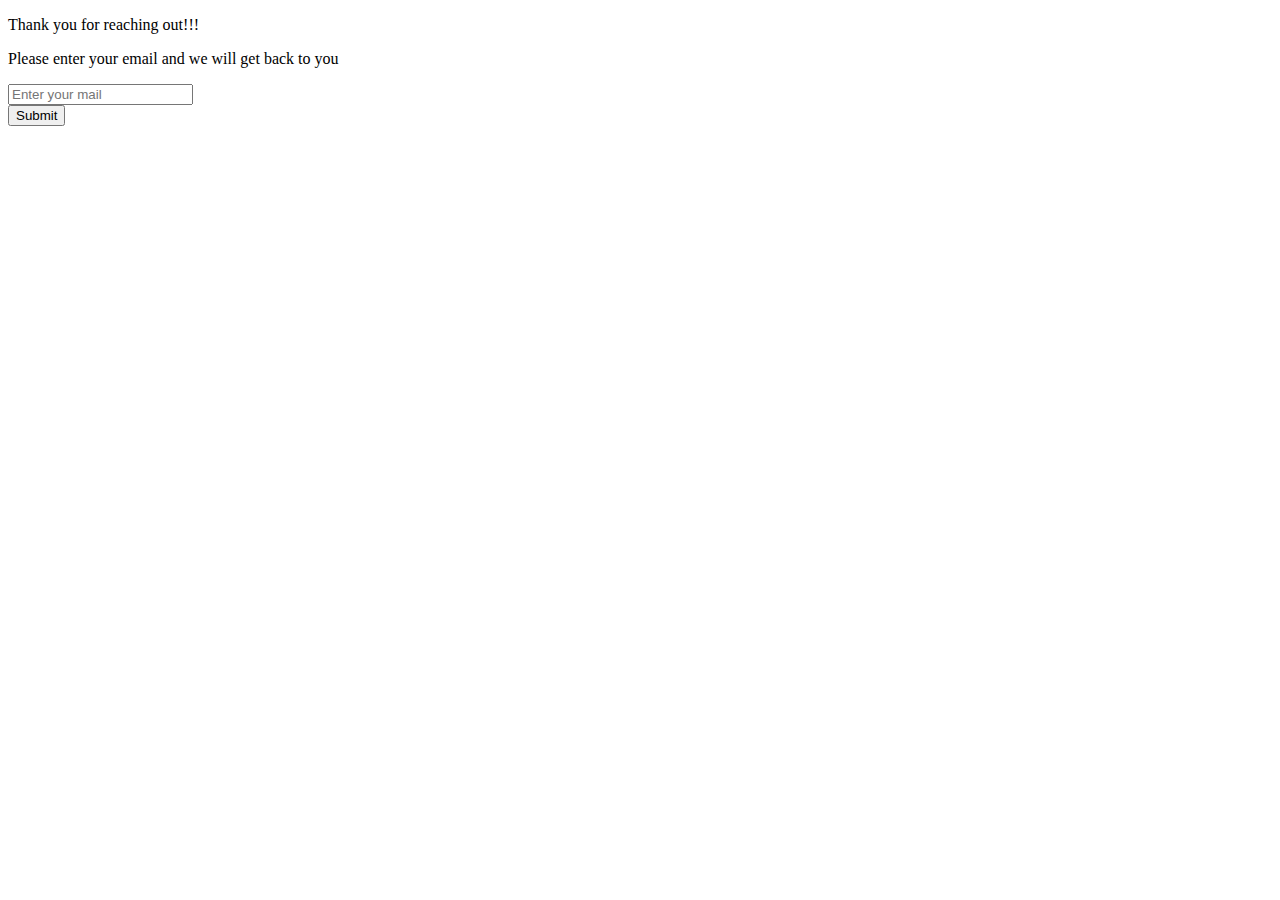
<file: contact.html>
<!DOCTYPE html>
<html lang="en">
<head>
    <meta charset="UTF-8">
    <meta http-equiv="X-UA-Compatible" content="IE=edge">
    <meta name="viewport" content="width=device-width, initial-scale=1.0">
    <title>Contact</title>
</head>
<body>
    <p>Thank you for reaching out!!!</p>
    <p>Please enter your email and we will get back to you</p>
    <form action="index.html"  method="get" target="_self">
        <input type="email" name="email" id="email" placeholder="Enter your mail" required><br>
        <input type="submit" name="submit" id="submit">
    </form>

</body>
</html>
</file>
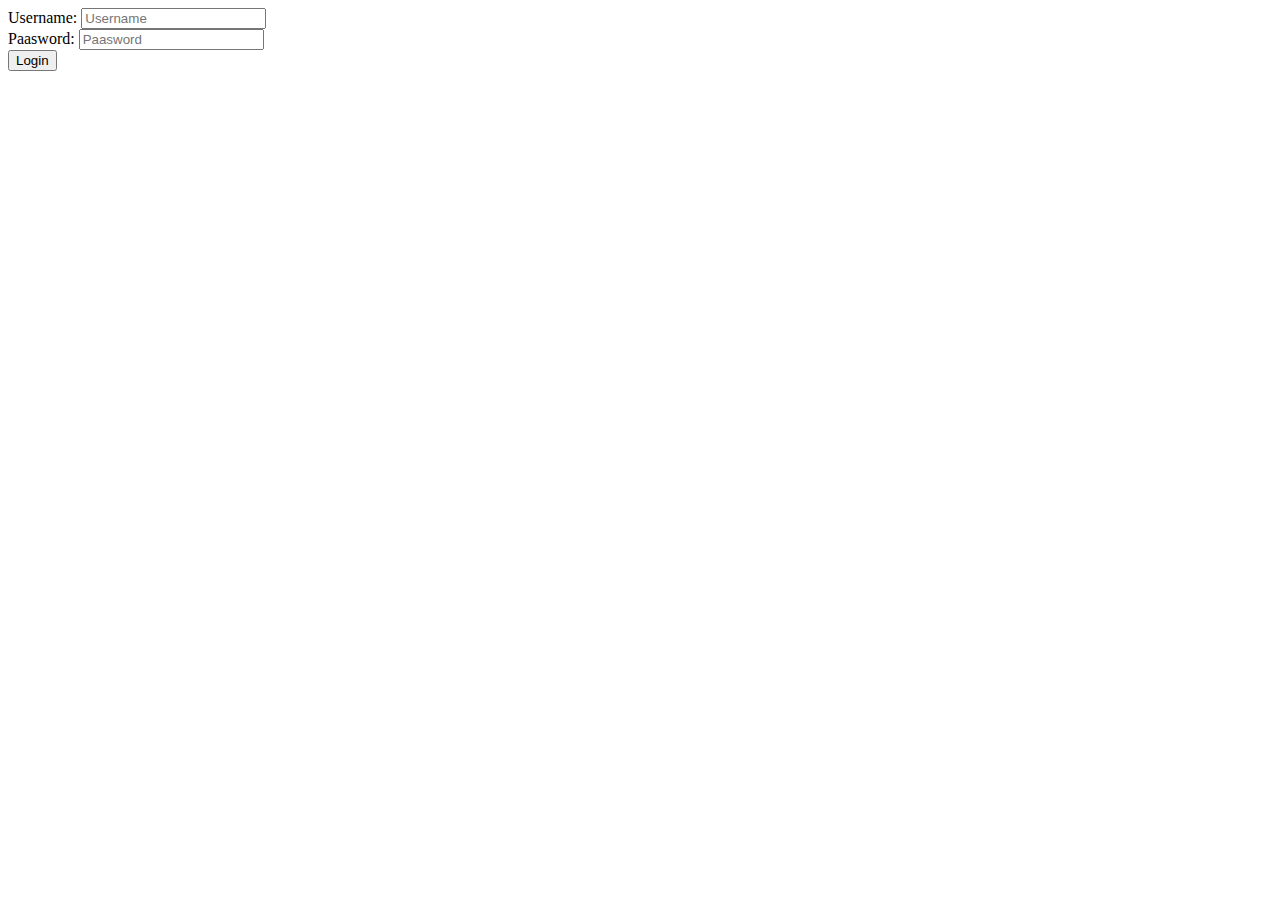
<file: login.html>
<!DOCTYPE html>
<html lang="en">
<head>
    <meta charset="UTF-8">
    <meta http-equiv="X-UA-Compatible" content="IE=edge">
    <meta name="viewport" content="width=device-width, initial-scale=1.0">
    <title>login</title>
</head>
<body>
    <form action="index.html" method="get" target="_self">
       <label for="name">Username:</label>
       <input type="text" name="name" id="name" placeholder="Username" required autocomplete="off" /><br>
       <label for="Paasword">Paasword: <label>
       <input type="password" name="Paasword" id="Paasword" placeholder="Paasword" required autocomplete="off"/><br>
       <input type="submit" value="Login"/>
    </form>
    
</body>
</html>
</file>
